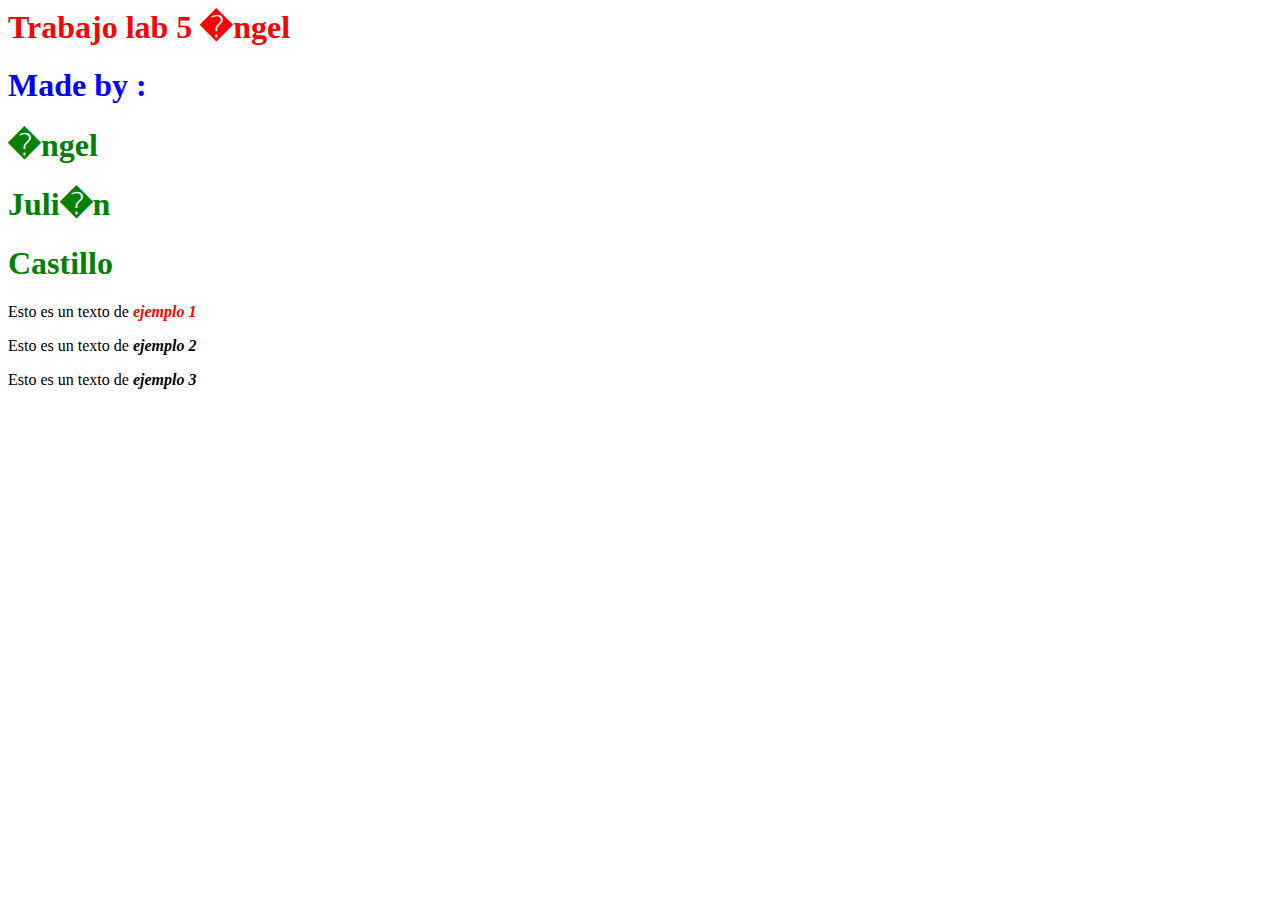
<file: lab5.html>
<html>
<head>
<title> TRABAJOS LAB 5 �ngel</title>
<link rel="stylesheet" href="formato.css">
</head>


<body>
<H1 id="f1"> Trabajo lab 5 �ngel </H1>
<H1 class="f2"> Made by :</H1>
<H1> �ngel</H1>
<H1>Juli�n </H1>
<H1> Castillo </H1>
<p id="rojo">Esto es un texto de <b><em>ejemplo 1</em></b></p>
<p> Esto es un texto de <b><em>ejemplo 2</em></b></p>
<p> Esto es un texto de <b><em>ejemplo 3</em></b></p>
</body>



</html>
</file>
<file: formato.css>
#rojo b {color:red;}
h1 {color:green;}
#f1 {color:red;}
.f2 {color:blue;}
</file>
